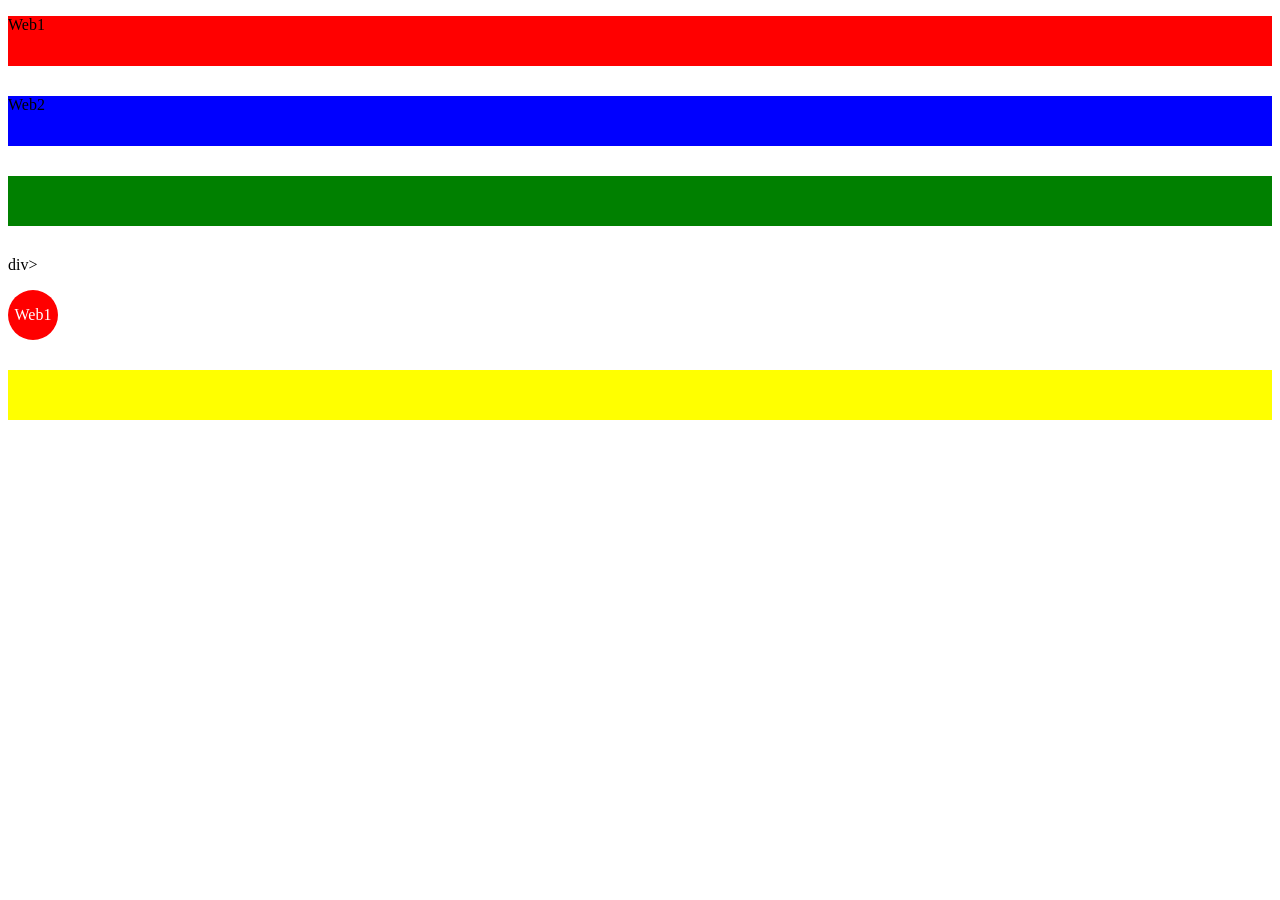
<file: div.html>
<!DOCTYPE html>
<html>
<head>
  <title>Web Page</title>
</head>
<body>

  <div>
    <p style="margin-bottom: 30px; border-radius:500 px solid red; background-color: red;width;50px;height:50px;">Web1</p>
  </div>

  <div>
    <p style="margin-bottom: 30px; border-radius:50 px solid red; background-color: blue;width;50px;height:50px;">Web2</p>
  </div>

  <div>
    
    <p style="margin-bottom: 30px; border-radius:50 px solid red; background-color: green;width;50px;height:50px; text-align:center;line-height:50px;color: green">Web3</p>
  </div>
  div>
    <p style="margin-bottom: 30px; border-radius: 50%; background-color: red; width: 50px; height: 50px; text-align: center; line-height: 50px; color: white;">Web1</p>
  </div>
 
  <div>
    
    <p style="margin-bottom: 30px; border-radius:50 px solid red; background-color: yellow;width;50px;height:50px;"Web4</p>
  </div>
</body>
</html>
</file>
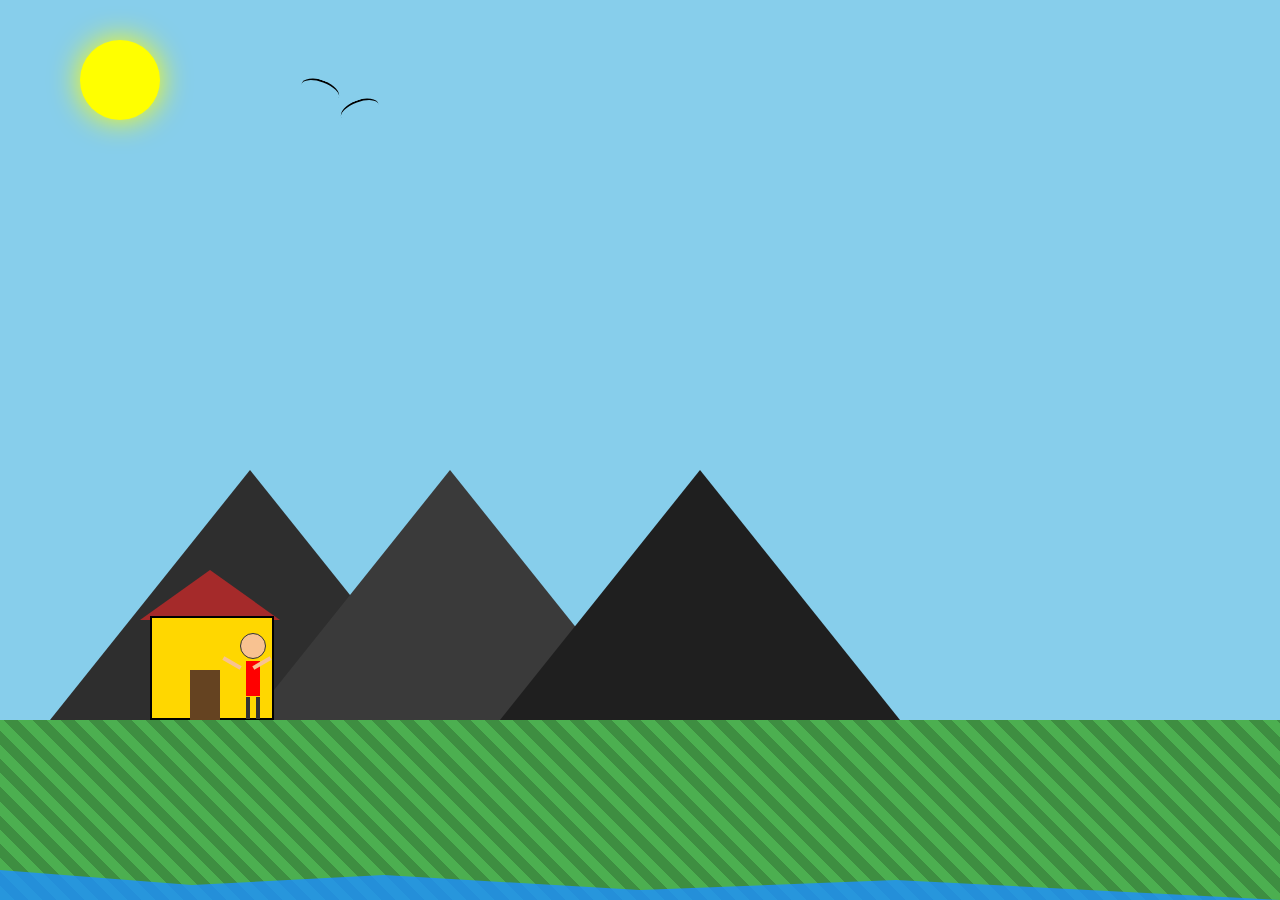
<file: drawing.html>
<!DOCTYPE html>
<html lang="en">
<head>
  <meta charset="UTF-8" />
  <meta name="viewport" content="width=device-width, initial-scale=1.0"/>
  <title>Childhood Drawing</title>
  <style>
    body {
      margin: 0;
      background: skyblue;
      overflow: hidden;
    }

    .ground {
      position: absolute;
      bottom: 0;
      width: 100%;
      height: 180px;
      background: #4CAF50;
      background-image: repeating-linear-gradient(45deg, #4CAF50, #4CAF50 10px, #3e8e41 10px, #3e8e41 20px);
    }

    .sun {
      position: absolute;
      top: 40px;
      left: 80px;
      width: 80px;
      height: 80px;
      background: yellow;
      border-radius: 50%;
      box-shadow: 0 0 30px yellow;
    }

    .mountain {
      position: absolute;
      bottom: 180px;
      width: 0;
      height: 0;
      border-left: 200px solid transparent;
      border-right: 200px solid transparent;
      border-bottom: 250px solid #2e2e2e;
      z-index: 0;
    }

    .mountain2 {
      left: 250px;
      border-bottom-color: #3a3a3a;
    }

    .mountain3 {
      left: 500px;
      border-bottom-color: #1f1f1f;
    }

    .house {
      position: absolute;
      bottom: 180px;
      left: 150px;
      width: 120px;
      height: 100px;
      background: #FFD700;
      border: 2px solid #000;
      z-index: 2;
    }

    .roof {
      position: absolute;
      bottom: 280px;
      left: 140px;
      width: 0;
      height: 0;
      border-left: 70px solid transparent;
      border-right: 70px solid transparent;
      border-bottom: 50px solid brown;
      z-index: 2;
    }

    .door {
      position: absolute;
      bottom: 180px;
      left: 190px;
      width: 30px;
      height: 50px;
      background: #654321;
      z-index: 3;
    }

    .window {
      position: absolute;
      bottom: 220px;
      left: 160px;
      width: 25px;
      height: 25px;
      background: #87CEFA;
      border: 2px solid #000;
    }

    .river {
      position: absolute;
      bottom: 0;
      left: 0;
      width: 100%;
      height: 100px;
      background: #1E90FF;
      clip-path: polygon(0 70%, 15% 85%, 30% 75%, 50% 90%, 70% 80%, 100% 100%, 0% 100%);
      z-index: 1;
      opacity: 0.8;
    }

    .bird {
      position: absolute;
      width: 40px;
      height: 20px;
      border-radius: 50%;
      border-top: 2px solid black;
    }

    .bird1 {
      top: 80px;
      left: 300px;
      transform: rotate(20deg);
    }

    .bird2 {
      top: 100px;
      left: 340px;
      transform: rotate(-20deg);
    }

    .boy {
      position: absolute;
      bottom: 180px;
      left: 240px;
      display: flex;
      flex-direction: column;
      align-items: center;
      z-index: 3;
    }

    .head {
      width: 24px;
      height: 24px;
      background: #f8c291; /* visible skin tone */
      border-radius: 50%;
      border: 1px solid #333;
    }

    .body {
      width: 14px;
      height: 35px;
      background: red;
      margin-top: 2px;
    }

    .hand {
      position: absolute;
      width: 20px;
      height: 4px;
      background: #f8c291;
      top: 28px;
    }

    .left-hand {
      left: -18px;
      transform: rotate(30deg);
    }

    .right-hand {
      left: 12px;
      transform: rotate(-30deg);
    }

    .leg {
      width: 4px;
      height: 22px;
      background: #333;
      margin: 1px;
    }

    .left-leg {
      margin-right: 3px;
    }

    .right-leg {
      margin-left: 3px;
    }
  </style>
</head>
<body>

  <div class="sun"></div>

  <div class="mountain" style="left: 50px;"></div>
  <div class="mountain mountain2"></div>
  <div class="mountain mountain3"></div>

  <div class="roof"></div>
  <div class="house"></div>
  <div class="door"></div>
  <div class="window"></div>

  <div class="river"></div>

  <div class="bird bird1"></div>
  <div class="bird bird2"></div>

  <div class="boy">
    <div class="head"></div>
    <div class="body"></div>
    <div class="hand left-hand"></div>
    <div class="hand right-hand"></div>
    <div style="display: flex;">
      <div class="leg left-leg"></div>
      <div class="leg right-leg"></div>
    </div>
  </div>

  <div class="ground"></div>
</body>
</html>
</file>
